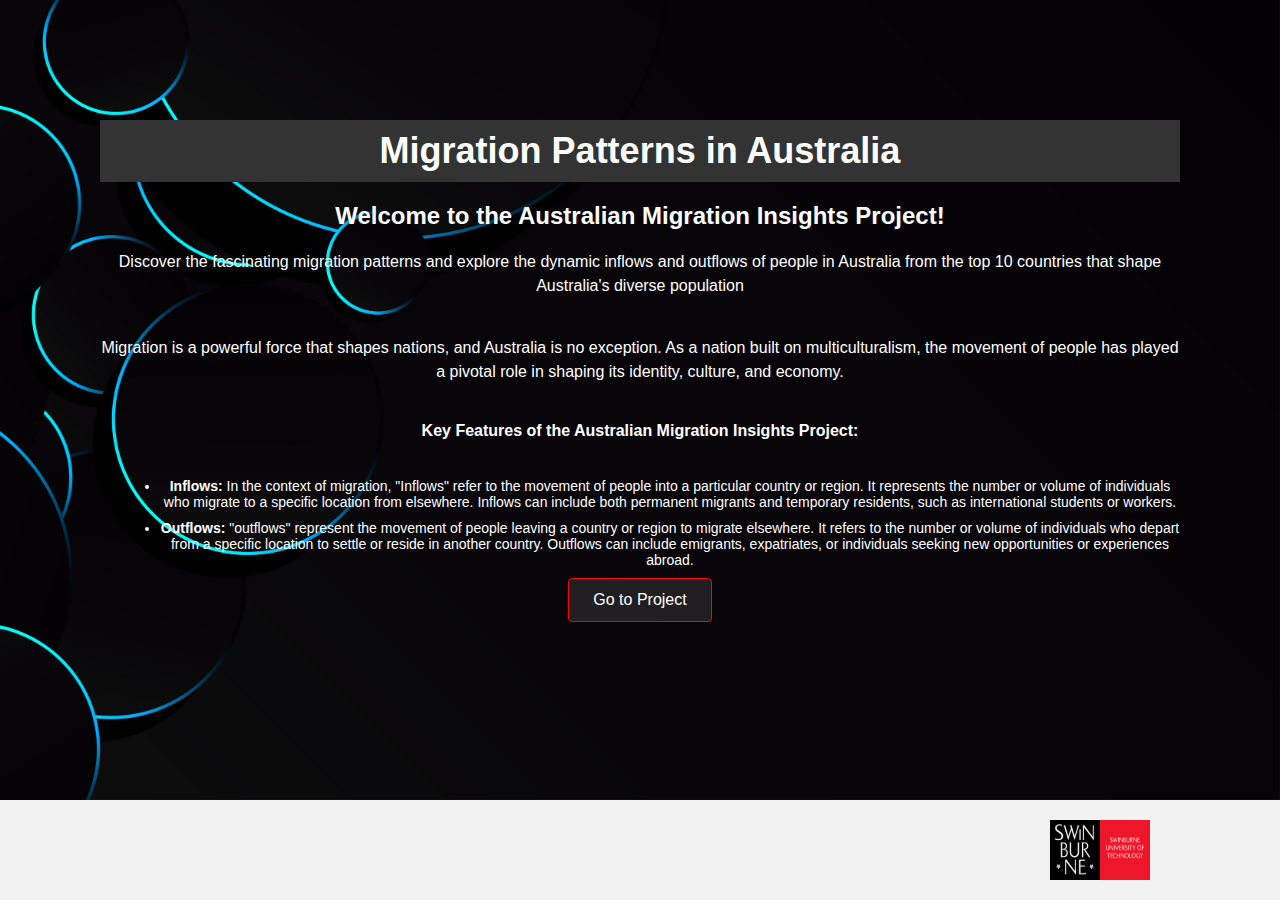
<file: D3Website/index.html>
<!DOCTYPE html>
<html lang="en">

<head>
    <!-- This section contains metadata about the document, including the character set, keywords, author, and title that will be displayed in the browser tab. -->
    <meta charset="UTF-8"/>
    <meta name="viewport" content="width=device-width, initial-scale=1.0"/>
    <meta name="description" content="Project"/>
    <meta name="keywords" content="HTML, CSS, D3, CSV"/>
    <meta name="author" content="Bhuvan"/>
    <title>Australia Migration Visualisation</title>

    <!-- This section contains links to external resources used by the document, including the D3 JavaScript library, a custom JavaScript file, and a CSS stylesheet. -->
    <link rel="stylesheet" type="text/css" href="Project.css"/>
    
</head>

<body id ="landbody">
    <div class="navbar">
        <a href="https://www.swinburne.edu.au/"> <img src="logo.png" alt="Logo" class="logo"></a>
    </div>
    <div class="container">
        <h1 id = "landh1">Migration Patterns in Australia</h1>
        <h2 id = "landh2">Welcome to the Australian Migration Insights Project!</h2>

        <p id = "landp">Discover the fascinating migration patterns and explore the dynamic inflows and outflows of people in Australia from the top 10 countries that shape Australia's diverse population</p>
        <br>
        <p id = "landp">Migration is a powerful force that shapes nations, and Australia is no exception. As a nation built on multiculturalism, the movement of people has played a pivotal role in shaping its identity, culture, and economy.</p>
        <br>
        <p id = "landp"></p><span class = "bold">Key Features of the Australian Migration Insights Project:</span></p>
        <br>
        <ul id = "landul" >
            <li id = "landli"><span class = "bold">Inflows: </span>In the context of migration, "Inflows" refer to the movement of people into a particular country or region. It represents the number or volume of individuals who migrate to a specific location from elsewhere. Inflows can include both permanent migrants and temporary residents, such as international students or workers.
            </li>
            <li id = "landli"><span class = "bold">Outflows: </span>"outflows" represent the movement of people leaving a country or region to migrate elsewhere. It refers to the number or volume of individuals who depart from a specific location to settle or reside in another country. Outflows can include emigrants, expatriates, or individuals seeking new opportunities or experiences abroad.</li>
        </ul>

        <a class="button" href="Project.html">Go to Project</a>
      </div>
</body>

</html>
</file>
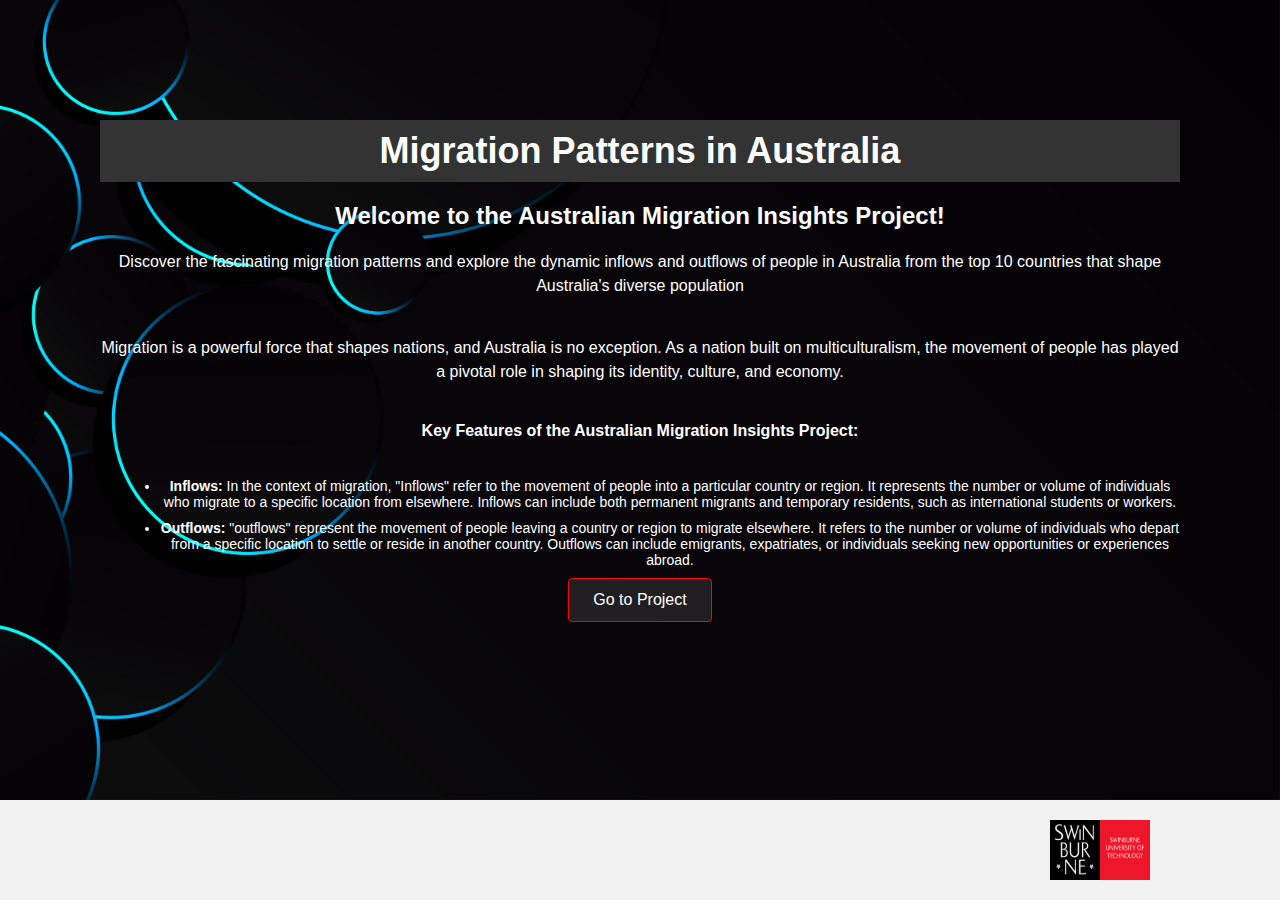
<file: Data Visualisation Webiste/index.html>
<!DOCTYPE html>
<html lang="en">

<head>
    <!-- This section contains metadata about the document, including the character set, keywords, author, and title that will be displayed in the browser tab. -->
    <meta charset="UTF-8"/>
    <meta name="viewport" content="width=device-width, initial-scale=1.0"/>
    <meta name="description" content="Project"/>
    <meta name="keywords" content="HTML, CSS, D3, CSV"/>
    <meta name="author" content="Bhuvan"/>
    <title>Australia Migration Visualisation</title>

    <!-- This section contains links to external resources used by the document, including the D3 JavaScript library, a custom JavaScript file, and a CSS stylesheet. -->
    <link rel="stylesheet" type="text/css" href="Project.css"/>
    
</head>

<body id ="landbody">
    <div class="navbar">
        <a href="https://www.swinburne.edu.au/"> <img src="logo.png" alt="Logo" class="logo"></a>
    </div>
    <div class="container">
        <h1 id = "landh1">Migration Patterns in Australia</h1>
        <h2 id = "landh2">Welcome to the Australian Migration Insights Project!</h2>

        <p id = "landp">Discover the fascinating migration patterns and explore the dynamic inflows and outflows of people in Australia from the top 10 countries that shape Australia's diverse population</p>
        <br>
        <p id = "landp">Migration is a powerful force that shapes nations, and Australia is no exception. As a nation built on multiculturalism, the movement of people has played a pivotal role in shaping its identity, culture, and economy.</p>
        <br>
        <p id = "landp"></p><span class = "bold">Key Features of the Australian Migration Insights Project:</span></p>
        <br>
        <ul id = "landul" >
            <li id = "landli"><span class = "bold">Inflows: </span>In the context of migration, "Inflows" refer to the movement of people into a particular country or region. It represents the number or volume of individuals who migrate to a specific location from elsewhere. Inflows can include both permanent migrants and temporary residents, such as international students or workers.
            </li>
            <li id = "landli"><span class = "bold">Outflows: </span>"outflows" represent the movement of people leaving a country or region to migrate elsewhere. It refers to the number or volume of individuals who depart from a specific location to settle or reside in another country. Outflows can include emigrants, expatriates, or individuals seeking new opportunities or experiences abroad.</li>
        </ul>

        <a class="button" href="Project.html">Go to Project</a>
      </div>
</body>

</html>
</file>
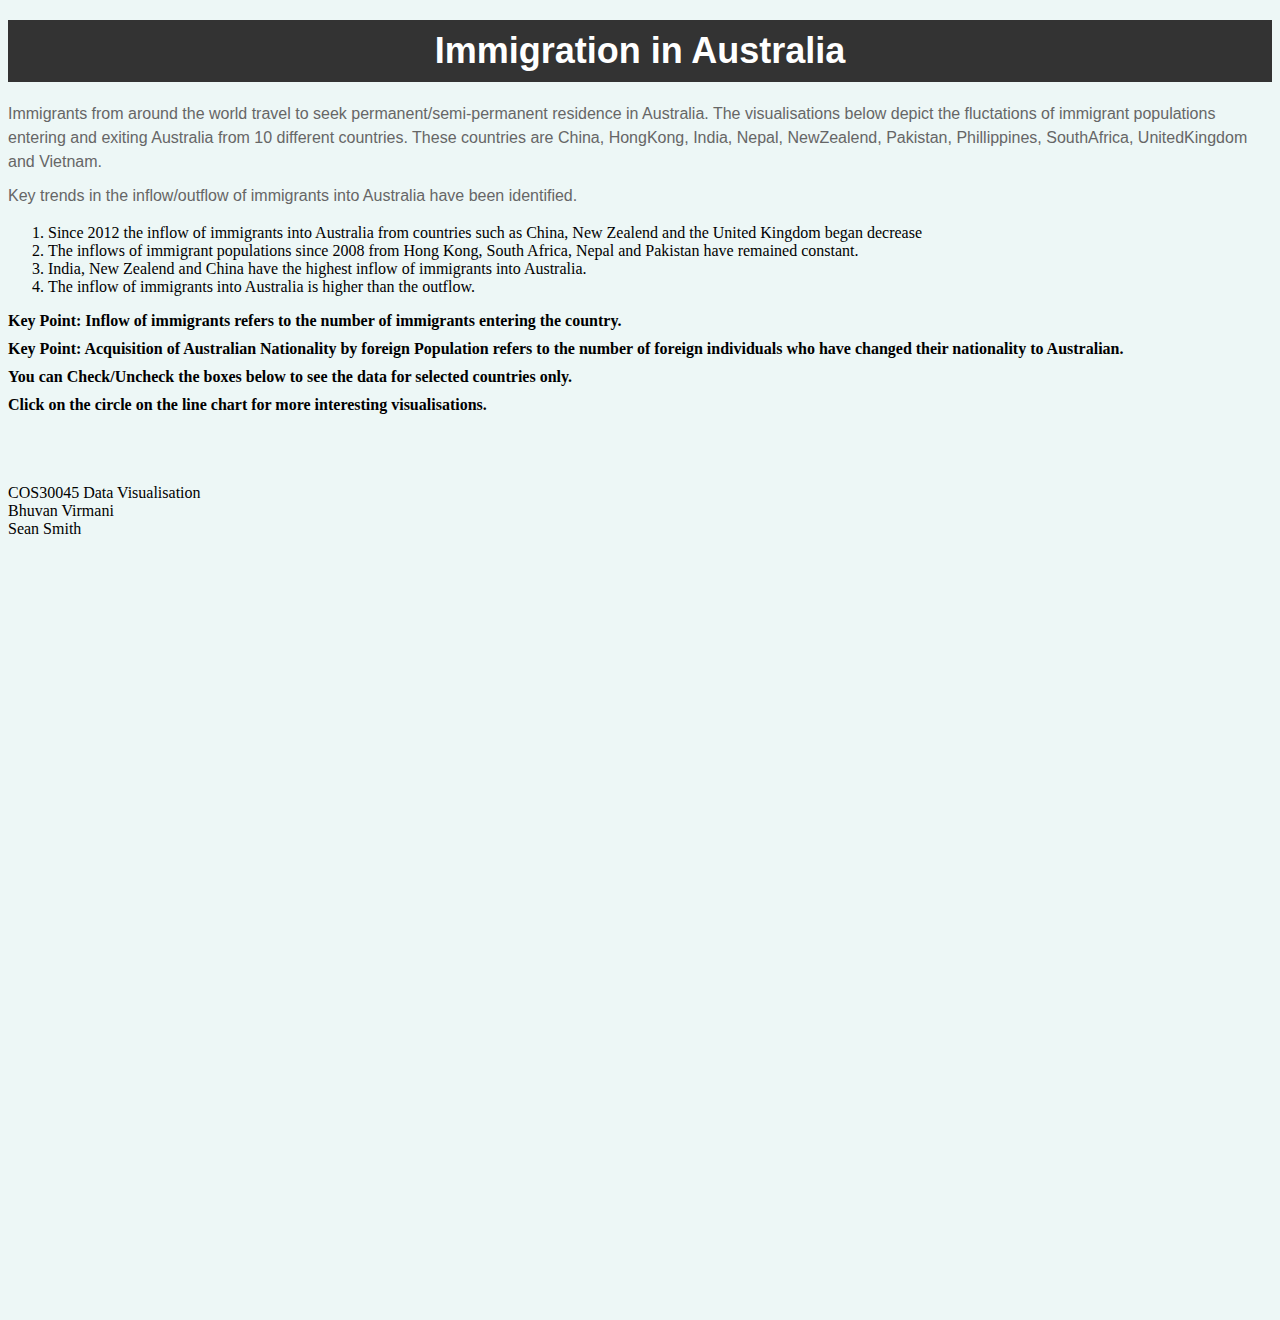
<file: D3Website/Project.html>
<!DOCTYPE html>
<html lang="en">

<head>
	<meta charset="UTF-8"/>
	<meta name="description"	content="Data Visualisation Project"/>
	<meta name="keywords"		  content="HTML, CSS, D3"/>
	<meta name="author"			  content="Bhuvan Virmani, Sean Smith"/>
    <meta name="viewport"       content="width=device-width"/>

	<title>Effect of Crises on Migration</title>

    <script src = "https://d3js.org/d3.v6.min.js"> </script>
    <script src = "Project.js"> </script>
    <link rel="stylesheet" href="Project.css">


</head>
<body>

    <h1>Immigration in Australia</h1>

	<p>Immigrants from around the world travel to seek permanent/semi-permanent residence in Australia. The visualisations below depict the fluctations of immigrant populations entering and exiting Australia from 10 different countries. These countries are China, HongKong, India, Nepal, NewZealend, Pakistan, Phillippines, SouthAfrica, UnitedKingdom and Vietnam.</p>
<p></p>
	<p> Key trends in the inflow/outflow of immigrants into Australia have been identified. </p>
	<ol>
		<li>Since 2012 the inflow of immigrants into Australia from countries such as China, New Zealend and the United Kingdom began decrease </li>
		<li>The inflows of immigrant populations since 2008 from Hong Kong, South Africa, Nepal and Pakistan have remained constant.</li>
		<li>India, New Zealend and China have the highest inflow of immigrants into Australia.</li>
		<li>The inflow of immigrants into Australia is higher than the outflow.</li>
	</ol>

	<strong>Key Point: Inflow of immigrants refers to the number of immigrants entering the country. </strong>
	<p></p>
	<strong>Key Point: Acquisition of Australian Nationality by foreign Population refers to the number of foreign individuals who have changed their nationality to Australian. </strong>
	<p></p>
    <strong>You can Check/Uncheck the boxes below to see the data for selected countries only. </strong>
    <br>
    <p></p>
    <strong>Click on the circle on the line chart for more interesting visualisations. </strong>
    <p></p>

	<!--
	I have commented this out. May want to keep this.
	<p> Key terms </p>
	<p>As such there are a few terms of human migration that inculde:</p>
    <ul>
        <li><span class = "bold">Migration: </span>Moving within a state or country.</li>
        <li><span class = "bold">External Migration: </span>Moving to a diiferent country.</li>
        <li><span class = "bold">Emigration: </span>Leaving one's country to move to another</li>
        <li><span class = "bold">Immigration: </span>Moving into a new country</li>
		 Want the data to tell a story.
    </ul>
	-->




    <div id="checkboxes"></div>



    <div id="chart-container">
        <div id="chart"></div>
        <div id="infoContainer">
          <!-- Info content here -->
        </div>
      </div>










    <footer> COS30045 Data Visualisation<br>
        Bhuvan Virmani<br>
        Sean Smith
    </footer>


</body>

</html>
</file>
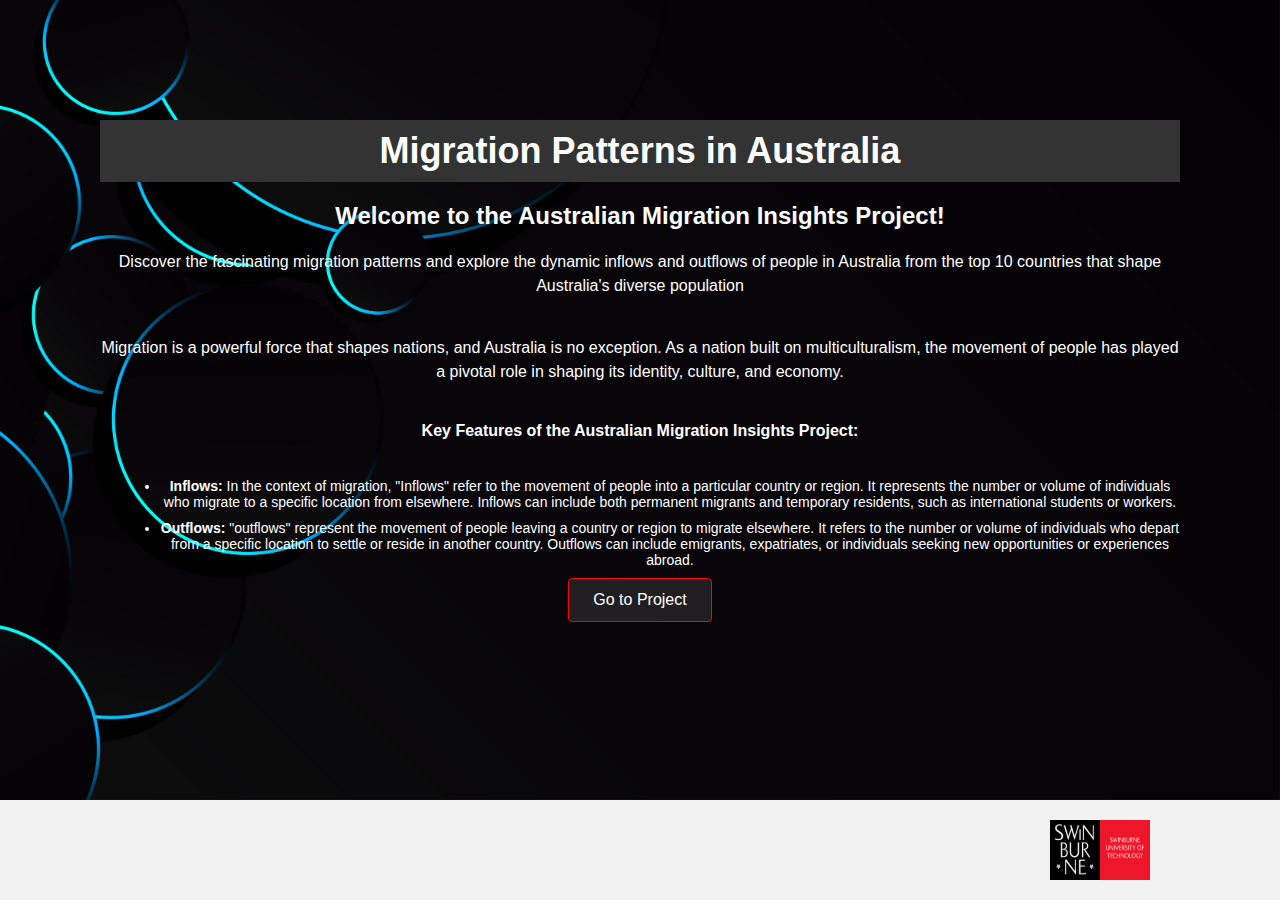
<file: Data Visualisation Webiste/LandingPage.html>
<!DOCTYPE html>
<html lang="en">

<head>
    <!-- This section contains metadata about the document, including the character set, keywords, author, and title that will be displayed in the browser tab. -->
    <meta charset="UTF-8"/>
    <meta name="viewport" content="width=device-width, initial-scale=1.0"/>
    <meta name="description" content="Project"/>
    <meta name="keywords" content="HTML, CSS, D3, CSV"/>
    <meta name="author" content="Bhuvan"/>
    <title>Australia Migration Visualisation</title>

    <!-- This section contains links to external resources used by the document, including the D3 JavaScript library, a custom JavaScript file, and a CSS stylesheet. -->
    <link rel="stylesheet" type="text/css" href="Project.css"/>
    
</head>

<body id ="landbody">
    <div class="navbar">
        <a href="https://www.swinburne.edu.au/"> <img src="logo.png" alt="Logo" class="logo"></a>
    </div>
    <div class="container">
        <h1 id = "landh1">Migration Patterns in Australia</h1>
        <h2 id = "landh2">Welcome to the Australian Migration Insights Project!</h2>

        <p id = "landp">Discover the fascinating migration patterns and explore the dynamic inflows and outflows of people in Australia from the top 10 countries that shape Australia's diverse population</p>
        <br>
        <p id = "landp">Migration is a powerful force that shapes nations, and Australia is no exception. As a nation built on multiculturalism, the movement of people has played a pivotal role in shaping its identity, culture, and economy.</p>
        <br>
        <p id = "landp"></p><span class = "bold">Key Features of the Australian Migration Insights Project:</span></p>
        <br>
        <ul id = "landul" >
            <li id = "landli"><span class = "bold">Inflows: </span>In the context of migration, "Inflows" refer to the movement of people into a particular country or region. It represents the number or volume of individuals who migrate to a specific location from elsewhere. Inflows can include both permanent migrants and temporary residents, such as international students or workers.
            </li>
            <li id = "landli"><span class = "bold">Outflows: </span>"outflows" represent the movement of people leaving a country or region to migrate elsewhere. It refers to the number or volume of individuals who depart from a specific location to settle or reside in another country. Outflows can include emigrants, expatriates, or individuals seeking new opportunities or experiences abroad.</li>
        </ul>

        <a class="button" href="Project.html">Go to Project</a>
      </div>
</body>

</html>
</file>
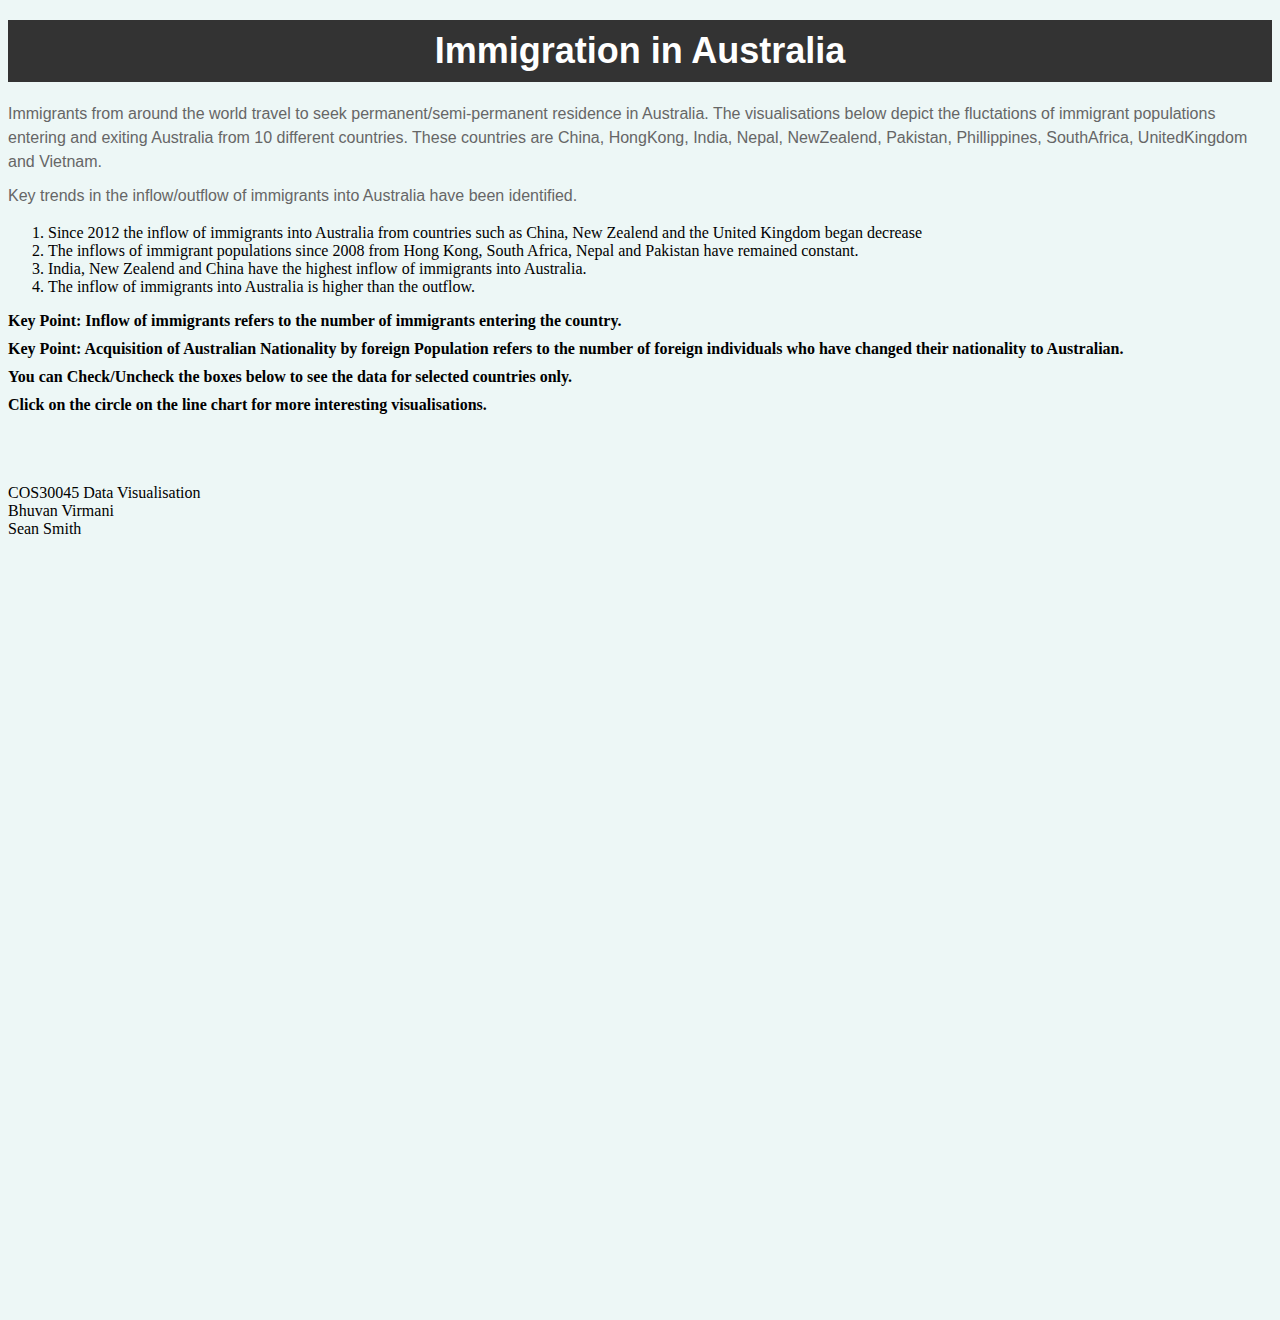
<file: Data Visualisation Webiste/Project.html>
<!DOCTYPE html>
<html lang="en">

<head>
	<meta charset="UTF-8"/>
	<meta name="description"	content="Data Visualisation Project"/>
	<meta name="keywords"		  content="HTML, CSS, D3"/>
	<meta name="author"			  content="Bhuvan Virmani, Sean Smith"/>
    <meta name="viewport"       content="width=device-width"/>

	<title>Effect of Crises on Migration</title>

    <script src = "https://d3js.org/d3.v6.min.js"> </script>
    <script src = "Project.js"> </script>
    <link rel="stylesheet" href="Project.css">


</head>
<body>

    <h1>Immigration in Australia</h1>

	<p>Immigrants from around the world travel to seek permanent/semi-permanent residence in Australia. The visualisations below depict the fluctations of immigrant populations entering and exiting Australia from 10 different countries. These countries are China, HongKong, India, Nepal, NewZealend, Pakistan, Phillippines, SouthAfrica, UnitedKingdom and Vietnam.</p>
<p></p>
	<p> Key trends in the inflow/outflow of immigrants into Australia have been identified. </p>
	<ol>
		<li>Since 2012 the inflow of immigrants into Australia from countries such as China, New Zealend and the United Kingdom began decrease </li>
		<li>The inflows of immigrant populations since 2008 from Hong Kong, South Africa, Nepal and Pakistan have remained constant.</li>
		<li>India, New Zealend and China have the highest inflow of immigrants into Australia.</li>
		<li>The inflow of immigrants into Australia is higher than the outflow.</li>
	</ol>

	<strong>Key Point: Inflow of immigrants refers to the number of immigrants entering the country. </strong>
	<p></p>
	<strong>Key Point: Acquisition of Australian Nationality by foreign Population refers to the number of foreign individuals who have changed their nationality to Australian. </strong>
	<p></p>
    <strong>You can Check/Uncheck the boxes below to see the data for selected countries only. </strong>
    <br>
    <p></p>
    <strong>Click on the circle on the line chart for more interesting visualisations. </strong>
    <p></p>

	<!--
	I have commented this out. May want to keep this.
	<p> Key terms </p>
	<p>As such there are a few terms of human migration that inculde:</p>
    <ul>
        <li><span class = "bold">Migration: </span>Moving within a state or country.</li>
        <li><span class = "bold">External Migration: </span>Moving to a diiferent country.</li>
        <li><span class = "bold">Emigration: </span>Leaving one's country to move to another</li>
        <li><span class = "bold">Immigration: </span>Moving into a new country</li>
		 Want the data to tell a story.
    </ul>
	-->




    <div id="checkboxes"></div>



    <div id="chart-container">
        <div id="chart"></div>
        <div id="infoContainer">
          <!-- Info content here -->
        </div>
      </div>










    <footer> COS30045 Data Visualisation<br>
        Bhuvan Virmani<br>
        Sean Smith
    </footer>


</body>

</html>
</file>
<file: D3Website/Project.css>
#landbody {
	background-color: #f2f2f2;
	font-family: Arial, sans-serif;
	margin: 0;
	padding: 0;
	background-image: url("background.jpg");
  background-size: cover;
  background-repeat: no-repeat;
  }

  .logo {
    /* width: 85%;
    height: 15%;
    margin: auto;
    display: flex;
    align-items: center;
    justify-content: space-between; */
    transform: translateX(-50%);
	text-align: right;
	position: fixed;
	bottom: 20px;
	right: 80px;
	width: 100px;
	height: 60px;
	transition-property: transform;
	transition-duration: 0.3s;
	transition-timing-function: ease;
	transition: transform 0.5s;
}

.logo:hover {
	transform: scale(1.2);
  }

  .container {
	text-align: center;
	padding: 100px;
  }

 #landh1{
	font-size: 36px;
	/* color: #333333; */
	margin-bottom: 20px;
  }
   /* Heading 2 */
   #landh2 {
	font-size: 24px;
	font-weight: bold;
	color: white;
}

/* Paragraph */
#landp {
	font-size: 16px;
	line-height: 1.5;
	color: white;
}

/* Unordered List */
#landul {
	list-style-type: disc;
	color: white;
}

/* List Items */
#landli {
	font-size: 14px;
	color: white;
	margin-bottom: 10px;
}

/* Bold span inside List Items */
.bold {
	font-weight: bold;
	color: white;
}

  .button {
	
	display: inline-block;
	padding: 12px 24px;
	background-color: rgba(255, 255, 255, 0.1);
	border: 1px solid red; /* Add a 1px solid red border */
	color: #ffffff;
	font-size: 18px;
	/* border: 2px solid white; */
	border-radius: 4px;
	text-decoration: none;
	transition: background-color 0.5s ease;
	/* width: 150px; */
	/* height: 50px; */
	font-size: 16px;
	transition: transform 0.3s;
  }

  .button:hover {
	background-color: #ffa500; /* Updated hover color */
	transform: scale(1.2);
  }


/* Css for Js and html file starts here */


.bold{
    font-size: 1em;
	font-weight:bold;
	
}
.line{
	fill:none;
	stroke-width: 3px;
	stroke-linejoin: round;
	stroke-linecap: round;
	/* display: none; */
}

.circle {
	display: none;
  }

/* 
#chart {
	margin-top: 50px;
	margin-bottom: 10px;
	margin-left: 20px;
	font-size: 16px;
	text-align: center;
	

} */

h1 {
	font-size: 36px;
	font-weight: bold;
	color: #333333;
	text-align: center;
	margin-top: 20px;
	margin-bottom: 20px;
	font-family: "Arial", sans-serif;
	background-color: #333333;
  	color: #ffffff;
  	padding: 10px;
}
	
p {
	font-size: 16px;
	line-height: 1.5;
	color: #666666;
	margin-top: 10px;
	margin-bottom: 10px;
	font-family: "Helvetica", sans-serif;
  	font-weight: normal;
}

ul {
	list-style-type: disc;
	margin-top: 10px;
	margin-bottom: 10px;
	margin-left: 20px;
	font-family: "Verdana", sans-serif;
  	font-size: 14px;
  	font-weight: normal;
  }
  
ul li {
	margin-bottom: 5px;
  }

body {
	background-color: #edf7f6;
	/* background-image: url("background.jpg");
	background-repeat: no-repeat;
	background-position: center center;
	background-size: cover; */
	
  }

  
  /* #chartContainer {
	opacity: 0;
	transition: opacity 1s ease-in-out;
  } */
  
  
  
.tooltip {
	position: absolute;
	padding: 10px;
	background-color: rgba(0, 0, 0, 0.8);
	color: #fff;
	font-size: 12px;
	pointer-events: none;
	opacity: 0;
	transition: opacity 0.3s ease-in-out;
  }

  .tooltip2 {
	position: absolute;
	padding: 10px;
	background-color: rgba(0, 0, 0, 0.8);
	color: #fff;
	font-size: 12px;
	pointer-events: none;
	opacity: 0;
	transition: opacity 0.3s ease-in-out;
	
  }

  .tooltip3 {
	position: absolute;
	padding: 10px;
	background-color: rgba(0, 0, 0, 0.8);
	color: #fff;
	font-size: 12px;
	pointer-events: none;
	opacity: 0;
	transition: opacity 0.3s ease-in-out;
	
  }
  
 
  .xAxis line {
	fill: none;
	stroke: #ccc; /* Adjust the color of the axes */
	shape-rendering: crispEdges;
  }
  
  .xAxis text {
	fill: #555; /* Adjust the color of the axis labels */
	font-size: 12px;
  }
  
  .chart-animation {
	opacity: 0;
	transition: opacity 1s ease-in-out;
  }




/* Checkbox container */
.checkbox-container {
	display: inline-block;
	width: 20%;
	box-sizing: border-box;
	text-align: center;
	margin-bottom: 10px;
	cursor: pointer;
  }
  
  /* Checkbox input */
  .checkbox-container input[type="checkbox"] {
	appearance: none;
	width: 20px;
	height: 20px;
	margin-bottom: 5px;
	position: relative;
	top: 2px;
	border: 2px solid #999;
	border-radius: 4px;
	outline: none;
	cursor: pointer;
  }
  
  /* Checkbox input checked */
  .checkbox-container input[type="checkbox"]:checked {
	background-color: #5d9cec;
	border-color: #5d9cec;
  }
  
  /* Checkbox input hover */
  .checkbox-container input[type="checkbox"]:hover {
	border-color: #333;
  }
  
  /* Checkbox input checked hover */
  .checkbox-container input[type="checkbox"]:checked:hover {
	background-color: #3a7cb4;
	border-color: #3a7cb4;
  }
  
  /* Checkbox label */
  .checkbox-container label {
	font-size: 14px;
	cursor: pointer;
  }
  
  /* Checkbox label hover */
  .checkbox-container label:hover {
	color: #555;
  }


  #chart {
	position: relative;
	margin-top: 50px;
	margin-bottom: 10px;
	margin-left: 20px;
	font-size: 16px;
	text-align: left;
  }
  
 
  #chart-container {
	display: grid;
	grid-template-columns: repeat(2, 1fr);
	grid-gap: 20px;
  }
  
  #infoContainer {
	position: absolute;
	display: grid;
	grid-template-columns: 1fr 1fr;
	left: 300px;
	top: 1200px;
	bottom: 50px;
	width: 800px; /* Adjust the width as needed */
	height: 100px;
	padding: 10px;
	z-index: 10;
	
  }

  .chart-wrapper {
	text-align: justify;
	
	margin-bottom: 20px;
  }

  .chart-wrapper2 {
	position: absolute;
	text-align: justify;
	left: 400px;
	top: 15px;
	bottom: 50px;
	/* margin-bottom: 20px; */
  }
  
  
  

  
  #barChart {
	grid-column: 1 / 2;
	transform: translateX(-30px); /* Adjust the value to move the bar chart to the left */
  }
  
  #pieChart {
	grid-column: 2 / 3;
	transform: translateX(80px); /* Adjust the value to move the pie chart to the right */
	
  }

  #footer {
	position: fixed;
	left: 0;
	bottom: 0;
	width: 100%;
	background-color: #f5f5f5;
	text-align: center;
	padding: 10px;
  }
</file>
<file: Data Visualisation Webiste/Project.css>
#landbody {
	background-color: #f2f2f2;
	font-family: Arial, sans-serif;
	margin: 0;
	padding: 0;
	background-image: url("background.jpg");
  background-size: cover;
  background-repeat: no-repeat;
  }

  .logo {
    /* width: 85%;
    height: 15%;
    margin: auto;
    display: flex;
    align-items: center;
    justify-content: space-between; */
    transform: translateX(-50%);
	text-align: right;
	position: fixed;
	bottom: 20px;
	right: 80px;
	width: 100px;
	height: 60px;
	transition-property: transform;
	transition-duration: 0.3s;
	transition-timing-function: ease;
	transition: transform 0.5s;
}

.logo:hover {
	transform: scale(1.2);
  }

  .container {
	text-align: center;
	padding: 100px;
  }

 #landh1{
	font-size: 36px;
	/* color: #333333; */
	margin-bottom: 20px;
  }
   /* Heading 2 */
   #landh2 {
	font-size: 24px;
	font-weight: bold;
	color: white;
}

/* Paragraph */
#landp {
	font-size: 16px;
	line-height: 1.5;
	color: white;
}

/* Unordered List */
#landul {
	list-style-type: disc;
	color: white;
}

/* List Items */
#landli {
	font-size: 14px;
	color: white;
	margin-bottom: 10px;
}

/* Bold span inside List Items */
.bold {
	font-weight: bold;
	color: white;
}

  .button {
	
	display: inline-block;
	padding: 12px 24px;
	background-color: rgba(255, 255, 255, 0.1);
	border: 1px solid red; /* Add a 1px solid red border */
	color: #ffffff;
	font-size: 18px;
	/* border: 2px solid white; */
	border-radius: 4px;
	text-decoration: none;
	transition: background-color 0.5s ease;
	/* width: 150px; */
	/* height: 50px; */
	font-size: 16px;
	transition: transform 0.3s;
  }

  .button:hover {
	background-color: #ffa500; /* Updated hover color */
	transform: scale(1.2);
  }


/* Css for Js and html file starts here */


.bold{
    font-size: 1em;
	font-weight:bold;
	
}
.line{
	fill:none;
	stroke-width: 3px;
	stroke-linejoin: round;
	stroke-linecap: round;
	/* display: none; */
}

.circle {
	display: none;
  }

/* 
#chart {
	margin-top: 50px;
	margin-bottom: 10px;
	margin-left: 20px;
	font-size: 16px;
	text-align: center;
	

} */

h1 {
	font-size: 36px;
	font-weight: bold;
	color: #333333;
	text-align: center;
	margin-top: 20px;
	margin-bottom: 20px;
	font-family: "Arial", sans-serif;
	background-color: #333333;
  	color: #ffffff;
  	padding: 10px;
}
	
p {
	font-size: 16px;
	line-height: 1.5;
	color: #666666;
	margin-top: 10px;
	margin-bottom: 10px;
	font-family: "Helvetica", sans-serif;
  	font-weight: normal;
}

ul {
	list-style-type: disc;
	margin-top: 10px;
	margin-bottom: 10px;
	margin-left: 20px;
	font-family: "Verdana", sans-serif;
  	font-size: 14px;
  	font-weight: normal;
  }
  
ul li {
	margin-bottom: 5px;
  }

body {
	background-color: #edf7f6;
	/* background-image: url("background.jpg");
	background-repeat: no-repeat;
	background-position: center center;
	background-size: cover; */
	
  }

  
  /* #chartContainer {
	opacity: 0;
	transition: opacity 1s ease-in-out;
  } */
  
  
  
.tooltip {
	position: absolute;
	padding: 10px;
	background-color: rgba(0, 0, 0, 0.8);
	color: #fff;
	font-size: 12px;
	pointer-events: none;
	opacity: 0;
	transition: opacity 0.3s ease-in-out;
  }

  .tooltip2 {
	position: absolute;
	padding: 10px;
	background-color: rgba(0, 0, 0, 0.8);
	color: #fff;
	font-size: 12px;
	pointer-events: none;
	opacity: 0;
	transition: opacity 0.3s ease-in-out;
	
  }

  .tooltip3 {
	position: absolute;
	padding: 10px;
	background-color: rgba(0, 0, 0, 0.8);
	color: #fff;
	font-size: 12px;
	pointer-events: none;
	opacity: 0;
	transition: opacity 0.3s ease-in-out;
	
  }
  
 
  .xAxis line {
	fill: none;
	stroke: #ccc; /* Adjust the color of the axes */
	shape-rendering: crispEdges;
  }
  
  .xAxis text {
	fill: #555; /* Adjust the color of the axis labels */
	font-size: 12px;
  }
  
  .chart-animation {
	opacity: 0;
	transition: opacity 1s ease-in-out;
  }




/* Checkbox container */
.checkbox-container {
	display: inline-block;
	width: 20%;
	box-sizing: border-box;
	text-align: center;
	margin-bottom: 10px;
	cursor: pointer;
  }
  
  /* Checkbox input */
  .checkbox-container input[type="checkbox"] {
	appearance: none;
	width: 20px;
	height: 20px;
	margin-bottom: 5px;
	position: relative;
	top: 2px;
	border: 2px solid #999;
	border-radius: 4px;
	outline: none;
	cursor: pointer;
  }
  
  /* Checkbox input checked */
  .checkbox-container input[type="checkbox"]:checked {
	background-color: #5d9cec;
	border-color: #5d9cec;
  }
  
  /* Checkbox input hover */
  .checkbox-container input[type="checkbox"]:hover {
	border-color: #333;
  }
  
  /* Checkbox input checked hover */
  .checkbox-container input[type="checkbox"]:checked:hover {
	background-color: #3a7cb4;
	border-color: #3a7cb4;
  }
  
  /* Checkbox label */
  .checkbox-container label {
	font-size: 14px;
	cursor: pointer;
  }
  
  /* Checkbox label hover */
  .checkbox-container label:hover {
	color: #555;
  }


  #chart {
	position: relative;
	margin-top: 50px;
	margin-bottom: 10px;
	margin-left: 20px;
	font-size: 16px;
	text-align: left;
  }
  
 
  #chart-container {
	display: grid;
	grid-template-columns: repeat(2, 1fr);
	grid-gap: 20px;
  }
  
  #infoContainer {
	position: absolute;
	display: grid;
	grid-template-columns: 1fr 1fr;
	left: 300px;
	top: 1200px;
	bottom: 50px;
	width: 800px; /* Adjust the width as needed */
	height: 100px;
	padding: 10px;
	z-index: 10;
	
  }

  .chart-wrapper {
	text-align: justify;
	
	margin-bottom: 20px;
  }

  .chart-wrapper2 {
	position: absolute;
	text-align: justify;
	left: 400px;
	top: 15px;
	bottom: 50px;
	/* margin-bottom: 20px; */
  }
  
  
  

  
  #barChart {
	grid-column: 1 / 2;
	transform: translateX(-30px); /* Adjust the value to move the bar chart to the left */
  }
  
  #pieChart {
	grid-column: 2 / 3;
	transform: translateX(80px); /* Adjust the value to move the pie chart to the right */
	
  }

  #footer {
	position: fixed;
	left: 0;
	bottom: 0;
	width: 100%;
	background-color: #f5f5f5;
	text-align: center;
	padding: 10px;
  }
</file>
